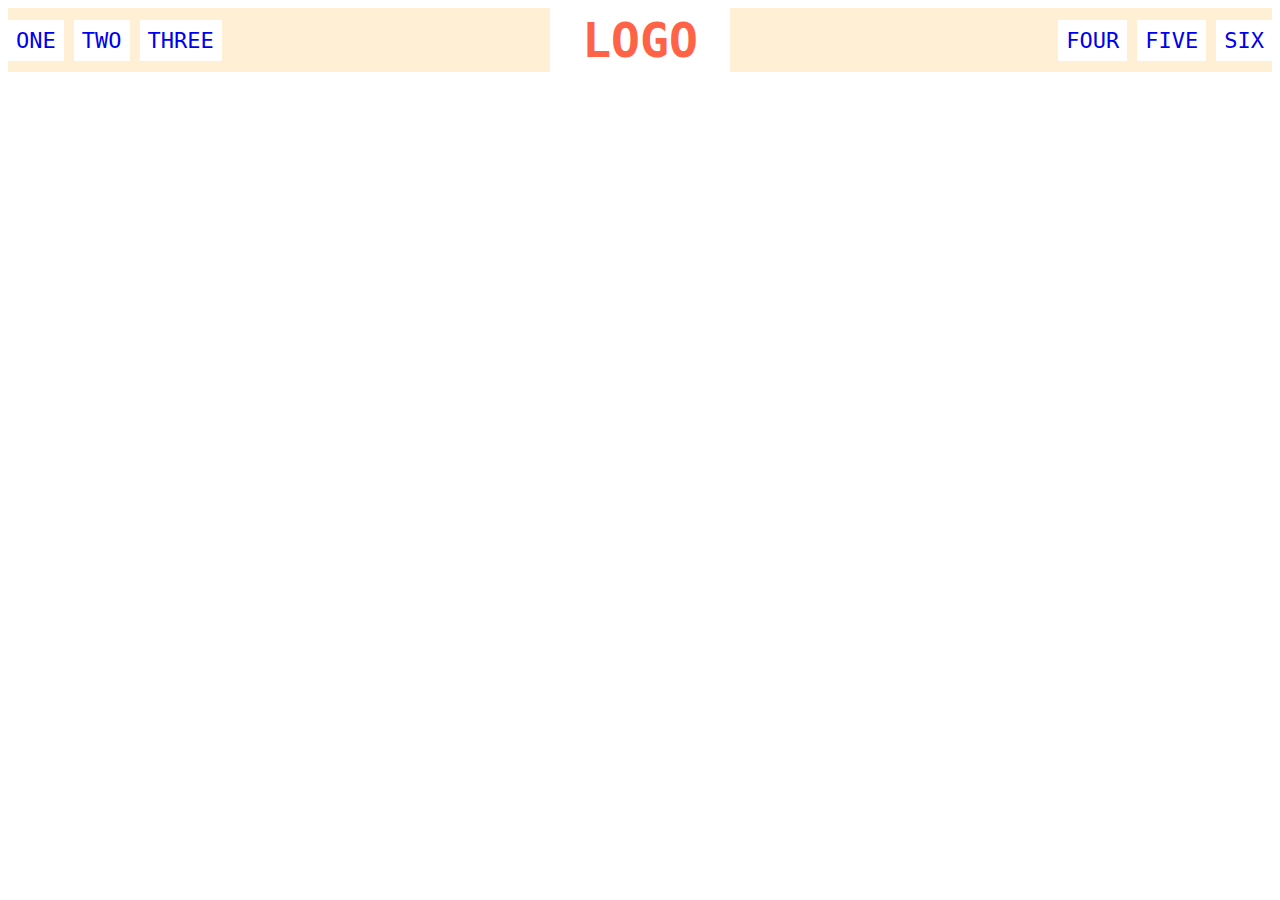
<file: flex/02-flex-header/index.html>
<!DOCTYPE html>
<html lang="en">

<head>
  <meta charset="UTF-8">
  <meta http-equiv="X-UA-Compatible" content="IE=edge">
  <meta name="viewport" content="width=device-width, initial-scale=1.0">
  <title>Flex Header</title>
  <link rel="stylesheet" href="style.css">
</head>

<body>
  <div class="header">
    <div class="left-links">
      <ul>
        <li><a href="#">ONE</a></li>
        <li><a href="#">TWO</a></li>
        <li><a href="#">THREE</a></li>
      </ul>
    </div>
    <div class="logo">LOGO</div>
    <div class="right-links">
      <ul>
        <li><a href="#">FOUR</a></li>
        <li><a href="#">FIVE</a></li>
        <li><a href="#">SIX</a></li>
      </ul>
    </div>
  </div>
</body>

</html>
</file>
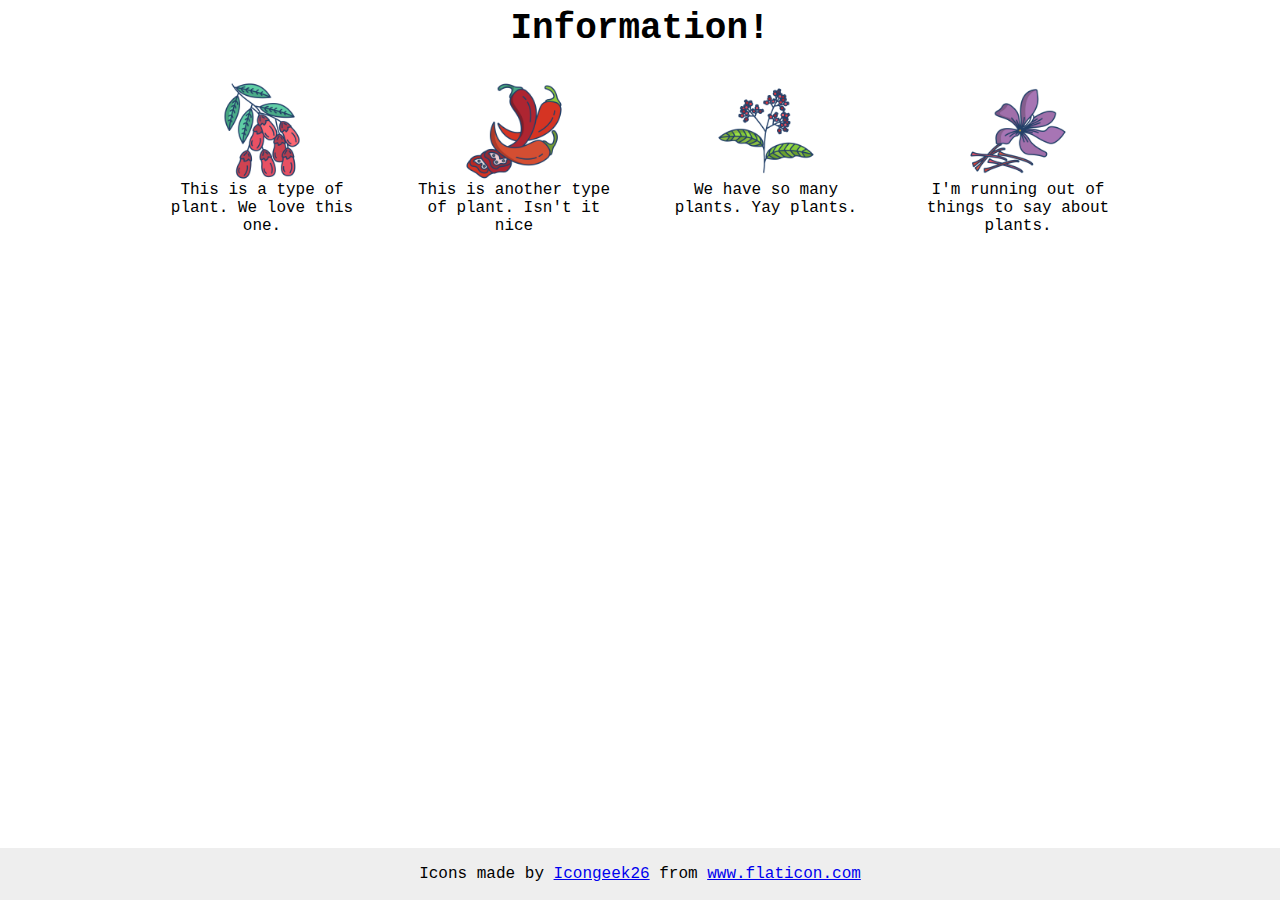
<file: flex/04-flex-information/index.html>
<!DOCTYPE html>
<html lang="en">
  <head>
    <meta charset="UTF-8" />
    <meta http-equiv="X-UA-Compatible" content="IE=edge" />
    <meta name="viewport" content="width=device-width, initial-scale=1.0" />
    <title>Information</title>
    <link rel="stylesheet" href="style.css" />
  </head>

  <body>
    <div class="title">Information!</div>
    <div id="main">
      <div class="infos">
        <img src="./images/barberry.png" alt="barberry" />
        <div class="text">This is a type of plant. We love this one.</div>
      </div>
      <div class="infos">
        <img src="./images/chilli.png" alt="chili" />
        <div class="text">This is another type of plant. Isn't it nice</div>
      </div>
      <div class="infos">
        <img src="./images/pepper.png" alt="pepper" />
        <div class="text">We have so many plants. Yay plants.</div>
      </div>
      <div class="infos">
        <img src="./images/saffron.png" alt="saffron" />
        <div class="text">I'm running out of things to say about plants.</div>
      </div>
    </div>

    <!-- disregard this section, it's here to give attribution to the creator of these icons -->
    <div class="footer">
      <div>
        Icons made by
        <a href="https://www.flaticon.com/authors/icongeek26" title="Icongeek26"
          >Icongeek26</a
        >
        from
        <a href="https://www.flaticon.com/" title="Flaticon"
          >www.flaticon.com</a
        >
      </div>
    </div>
  </body>
</html>
</file>
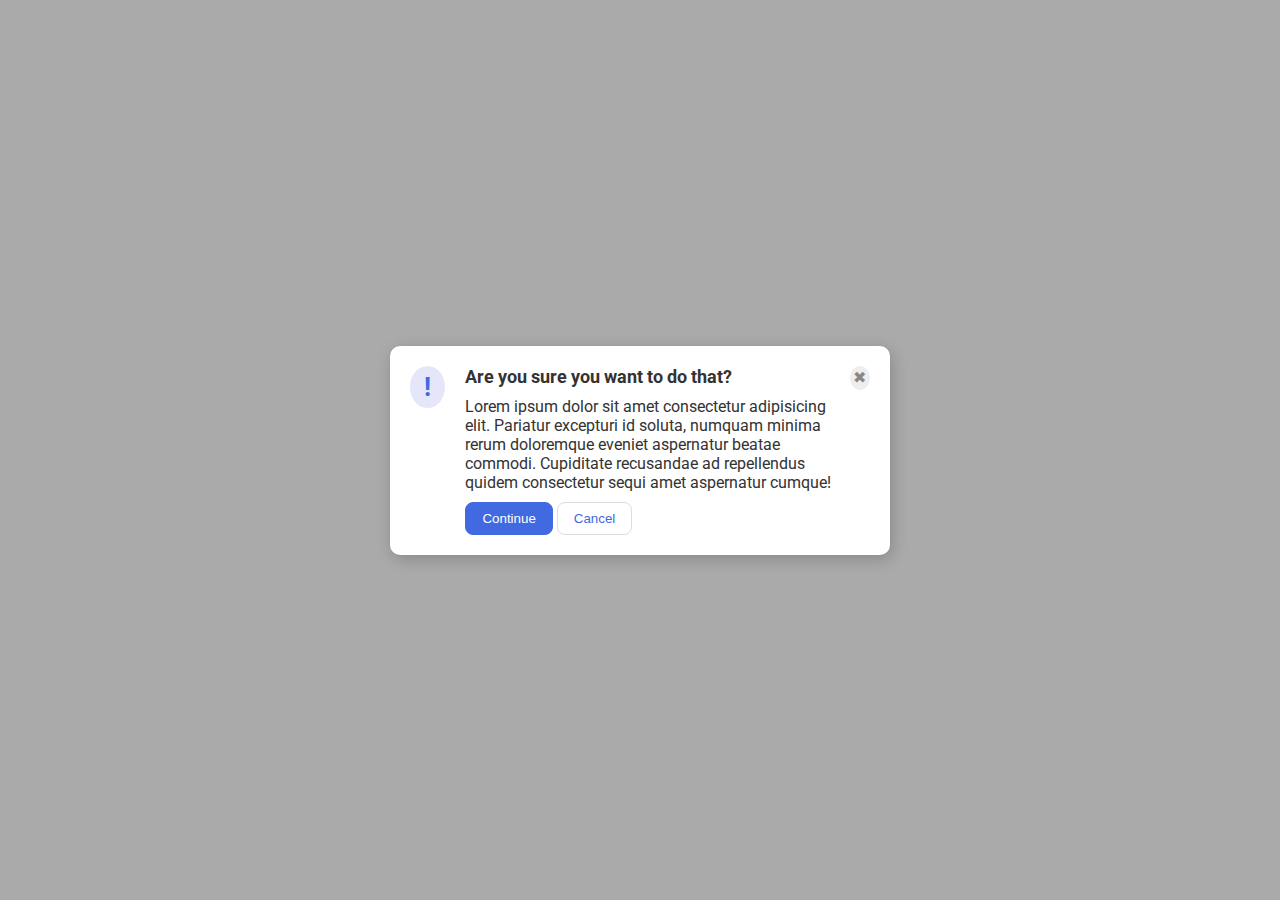
<file: flex/05-flex-modal/index.html>
<!DOCTYPE html>
<html lang="en">
  <head>
    <meta charset="UTF-8" />
    <meta http-equiv="X-UA-Compatible" content="IE=edge" />
    <meta name="viewport" content="width=device-width, initial-scale=1.0" />
    <link rel="stylesheet" href="style.css" />
    <title>Modal</title>
  </head>
  <body>
    <div class="modal">
      <div class="icon">!</div>
      <div class="inner">
        <div class="header">Are you sure you want to do that?</div>
        <div class="text">
          Lorem ipsum dolor sit amet consectetur adipisicing elit. Pariatur
          excepturi id soluta, numquam minima rerum doloremque eveniet
          aspernatur beatae commodi. Cupiditate recusandae ad repellendus quidem
          consectetur sequi amet aspernatur cumque!
        </div>
        <div>
          <button class="continue">Continue</button>
          <button class="cancel">Cancel</button>
        </div>
      </div>
      <div class="close-button">✖</div>
    </div>
  </body>
</html>
</file>
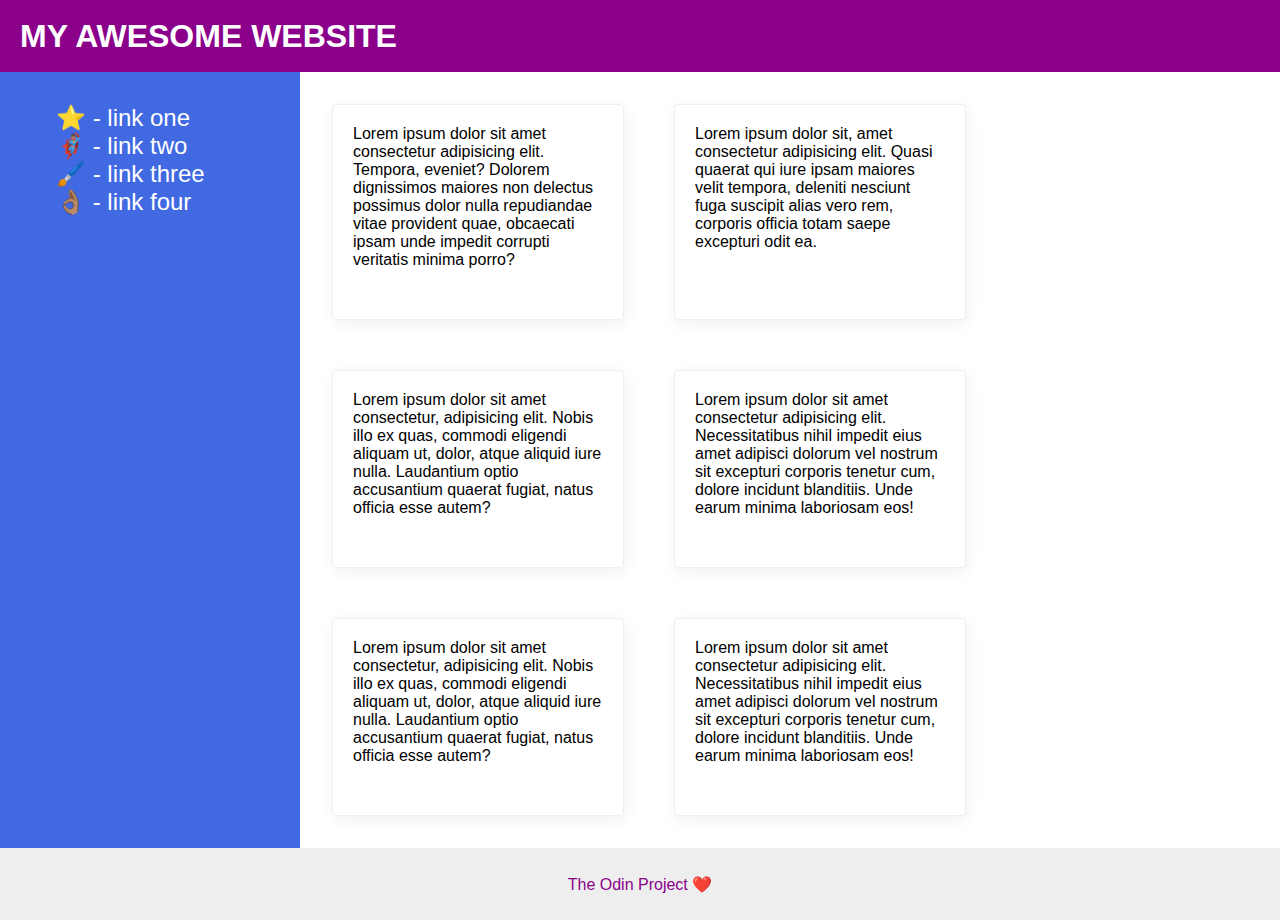
<file: flex/07-flex-layout-2/index.html>
<!DOCTYPE html>
<html lang="en">
  <head>
    <meta charset="UTF-8" />
    <meta http-equiv="X-UA-Compatible" content="IE=edge" />
    <meta name="viewport" content="width=device-width, initial-scale=1.0" />
    <title>The Holy Grail</title>
    <link rel="stylesheet" href="style.css" />
  </head>
  <body>
    <div class="header">MY AWESOME WEBSITE</div>
    <div class="content">
      <div class="sidebar">
        <ul>
          <li><a href="google.com">⭐ - link one</a></li>
          <li><a href="google.com">🦸🏽‍♂️ - link two</a></li>
          <li><a href="google.com">🖌️ - link three</a></li>
          <li><a href="google.com">👌🏽 - link four</a></li>
        </ul>
      </div>
      <div class="cards">
        <div class="card">
          Lorem ipsum dolor sit amet consectetur adipisicing elit. Tempora,
          eveniet? Dolorem dignissimos maiores non delectus possimus dolor nulla
          repudiandae vitae provident quae, obcaecati ipsam unde impedit
          corrupti veritatis minima porro?
        </div>
        <div class="card">
          Lorem ipsum dolor sit, amet consectetur adipisicing elit. Quasi
          quaerat qui iure ipsam maiores velit tempora, deleniti nesciunt fuga
          suscipit alias vero rem, corporis officia totam saepe excepturi odit
          ea.
        </div>
        <div class="card">
          Lorem ipsum dolor sit amet consectetur, adipisicing elit. Nobis illo
          ex quas, commodi eligendi aliquam ut, dolor, atque aliquid iure nulla.
          Laudantium optio accusantium quaerat fugiat, natus officia esse autem?
        </div>
        <div class="card">
          Lorem ipsum dolor sit amet consectetur adipisicing elit.
          Necessitatibus nihil impedit eius amet adipisci dolorum vel nostrum
          sit excepturi corporis tenetur cum, dolore incidunt blanditiis. Unde
          earum minima laboriosam eos!
        </div>
        <div class="card">
          Lorem ipsum dolor sit amet consectetur, adipisicing elit. Nobis illo
          ex quas, commodi eligendi aliquam ut, dolor, atque aliquid iure nulla.
          Laudantium optio accusantium quaerat fugiat, natus officia esse autem?
        </div>
        <div class="card">
          Lorem ipsum dolor sit amet consectetur adipisicing elit.
          Necessitatibus nihil impedit eius amet adipisci dolorum vel nostrum
          sit excepturi corporis tenetur cum, dolore incidunt blanditiis. Unde
          earum minima laboriosam eos!
        </div>
      </div>
    </div>

    <div class="footer">The Odin Project ❤️</div>
  </body>
</html>
</file>
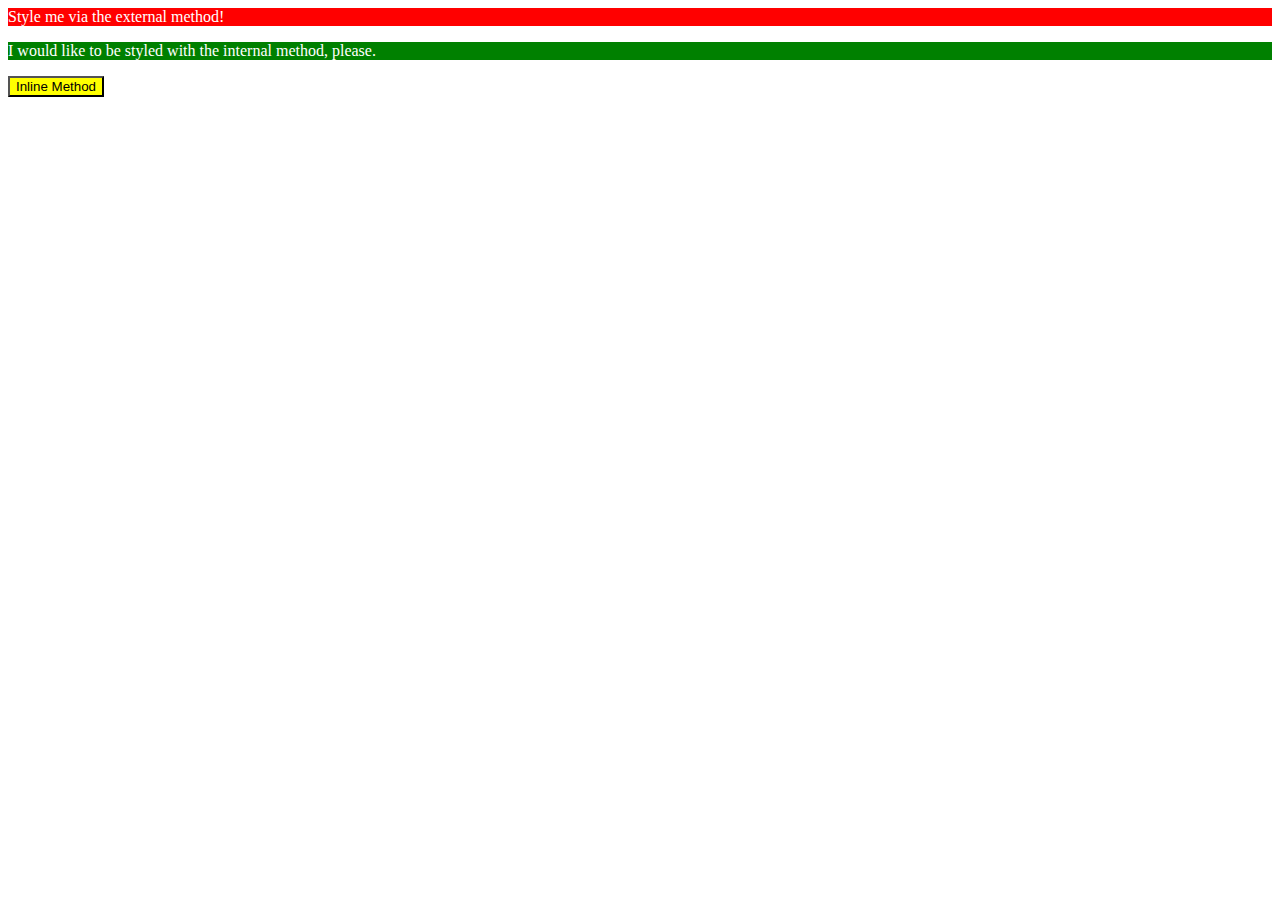
<file: foundations/01-css-methods/index.html>
<!DOCTYPE html>
<html lang="en">

<head>
  <meta charset="UTF-8">
  <meta http-equiv="X-UA-Compatible" content="IE=edge">
  <meta name="viewport" content="width=device-width, initial-scale=1.0">
  <title>Methods for Adding CSS</title>
  <link rel="stylesheet" href="style.css">
  <style>
    p {
      background-color: green;
      color: white;
    }
  </style>
</head>

<body>
  <div>Style me via the external method!</div>
  <p>I would like to be styled with the internal method, please.</p>
  <button style="background-color: yellow;">Inline Method</button>
</body>

</html>
</file>
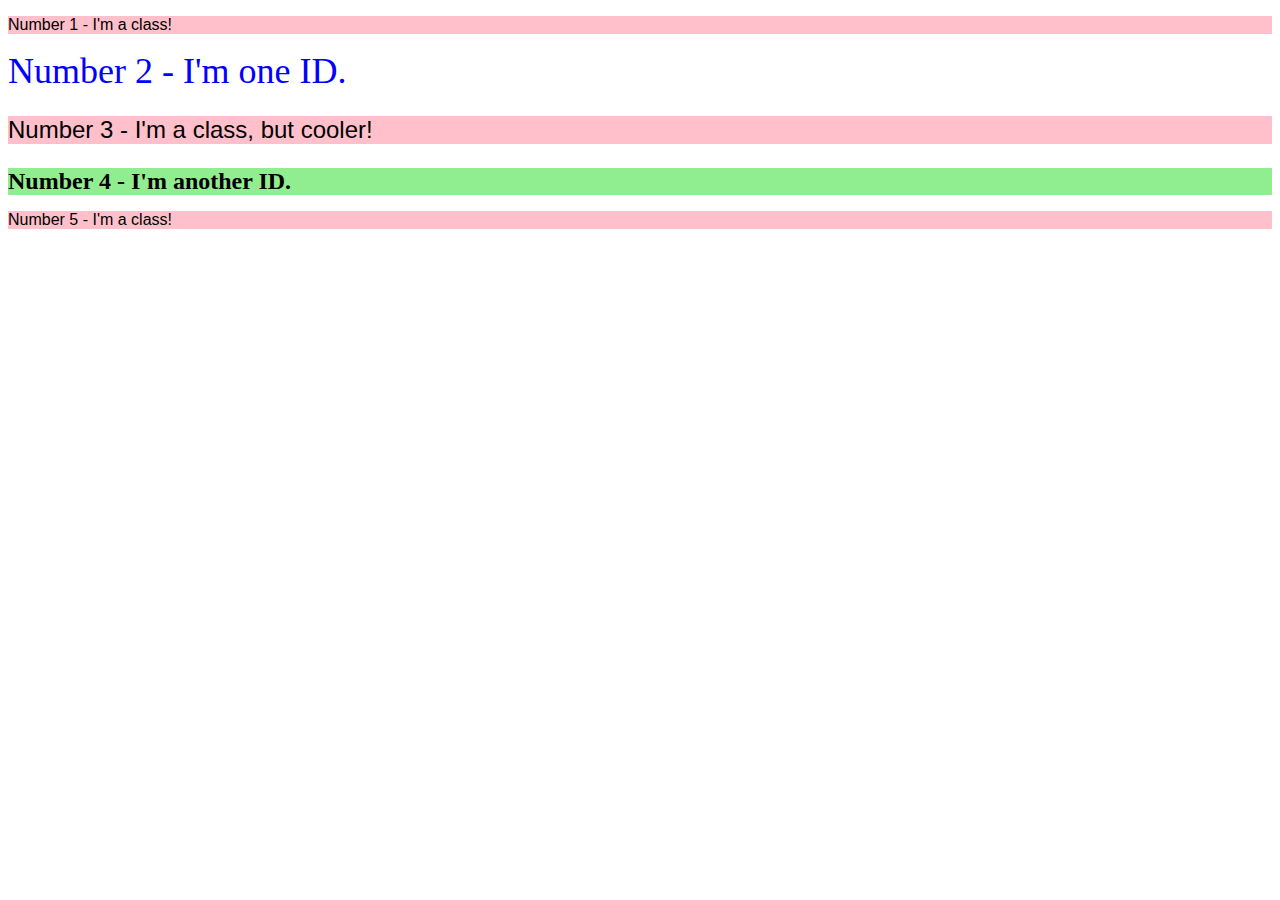
<file: foundations/02-class-id-selectors/index.html>
<!DOCTYPE html>
<html lang="en">

<head>
  <meta charset="UTF-8">
  <meta http-equiv="X-UA-Compatible" content="IE=edge">
  <meta name="viewport" content="width=device-width, initial-scale=1.0">
  <title>Clnass and ID Selectors</title>
  <link rel="stylesheet" href="style.css">
</head>

<body>
  <p class="odd">Number 1 - I'm a class!</p>
  <div class="even" id="second">Number 2 - I'm one ID.</div>
  <p class="odd" id="third">Number 3 - I'm a class, but cooler!</p>
  <div class="even" id="fourth">Number 4 - I'm another ID.</div>
  <p class="odd">Number 5 - I'm a class!</p>
</body>

</html>
</file>
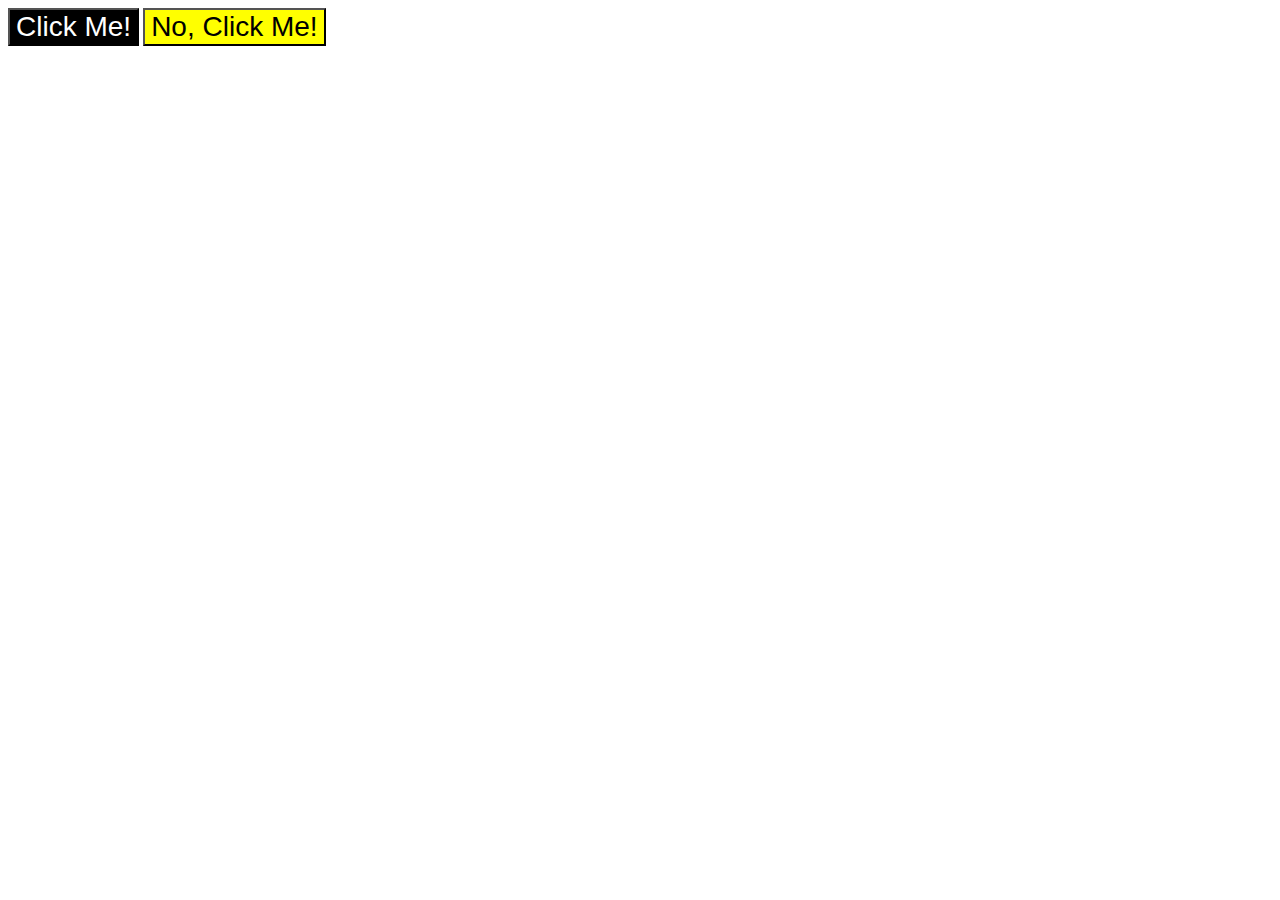
<file: foundations/03-grouping-selectors/index.html>
<!DOCTYPE html>
<html lang="en">

<head>
  <meta charset="UTF-8">
  <meta http-equiv="X-UA-Compatible" content="IE=edge">
  <meta name="viewport" content="width=device-width, initial-scale=1.0">
  <title>Grouping Selectors</title>
  <link rel="stylesheet" href="style.css">
</head>

<body>
  <button class="first">Click Me!</button>
  <button class="second">No, Click Me!</button>
</body>

</html>
</file>
<file: flex/02-flex-header/style.css>
.header{
  font-family: monospace;
  background: papayawhip;
  display: flex;
  justify-content: space-between;
  align-items: center;
}

.logo {
  font-size: 48px;
  font-weight: 900;
  color: tomato;
  background: white;
  padding: 4px 32px;
}


ul {
  /* this removes the dots on the list items*/
  list-style-type: none;
  padding: 0;
  display: flex;
  margin: 0;
  gap: 10px;
}

a {
  font-size: 22px;
  background: white;
  padding: 8px;
  /* this removes the line under the links */
  text-decoration: none;
}
</file>
<file: flex/04-flex-information/style.css>
body {
  font-family: "Courier New", Courier, monospace;
}

img {
  width: 100px;
  height: 100px;
}

.title {
  font-size: 36px;
  font-weight: 900;
  text-align: center;
  margin-bottom: 32px;
}
.text {
  text-align: center;
}
#main {
  display: flex;
  flex-direction: row;
  justify-content: center;
  gap: 52px;
  padding: 0 52px;
}
.infos {
  width: 200px;
  display: flex;
  flex-direction: column;
  align-items: center;
}
/* do not edit this footer */
.footer {
  position: fixed;
  bottom: 0;
  left: 0;
  right: 0;
  height: 52px;
  display: flex;
  align-items: center;
  justify-content: center;
  background: #eee;
}
</file>
<file: flex/05-flex-modal/style.css>
@import url("https://fonts.googleapis.com/css2?family=Roboto:wght@400;700&display=swap");

html,
body {
  height: 100%;
}

body {
  font-family: Roboto, sans-serif;
  margin: 0;
  background: #aaa;
  color: #333;
  /* I'll give you this one for free lol */
  display: flex;
  align-items: center;
  justify-content: center;
}

.modal {
  background: white;
  width: 480px;
  border-radius: 10px;
  box-shadow: 2px 4px 16px rgba(0, 0, 0, 0.2);
  padding: 20px 0;
  padding-right: 20px;
  display: flex;
  flex-direction: row;
}

.inner {
  display: flex;
  flex-direction: column;
  gap: 10px;
  flex-shrink: 5;
}

.header {
  font-size: large;
  font-weight: bold;
}
.icon {
  color: royalblue;
  font-size: 26px;
  font-weight: 700;
  background: lavender;
  width: 42px;
  height: 42px;
  border-radius: 50%;
  display: flex;
  align-items: center;
  justify-content: center;
  margin: 0 20px;
}

.close-button {
  background: #eee;
  border-radius: 50%;
  color: #888;
  font-weight: 400;
  font-size: 16px;
  height: 24px;
  width: 24px;
  display: flex;
  align-items: center;
  justify-content: center;
}

button {
  padding: 8px 16px;
  border-radius: 8px;
}

button.continue {
  background: royalblue;
  border: 1px solid royalblue;
  color: white;
}

button.cancel {
  background: white;
  border: 1px solid #ddd;
  color: royalblue;
}
</file>
<file: flex/07-flex-layout-2/style.css>
body {
  font-family: -apple-system, BlinkMacSystemFont, "Segoe UI", Roboto, Oxygen,
    Ubuntu, Cantarell, "Open Sans", "Helvetica Neue", sans-serif;
  margin: 0;
  min-height: 100vh;
}

.header {
  height: 72px;
  background: darkmagenta;
  color: white;
}

.footer {
  height: 72px;
  background: #eee;
  color: darkmagenta;
}

.sidebar {
  width: 300px;
  background: royalblue;
}

.card {
  border: 1px solid #eee;
  box-shadow: 2px 4px 16px rgba(0, 0, 0, 0.06);
  border-radius: 4px;
}

body {
  display: flex;
  flex-direction: column;
}
.header {
  display: flex;
  align-items: center;
  padding-left: 20px;
  font-size: 32px;
  font-weight: 900;
}
.content {
  display: flex;
  flex: 1 1 auto;
  margin: 0;
}
.sidebar {
  display: block;
  flex: 0 0 268px;
  padding: 16px;
}
ul {
  list-style-type: none;
}
a {
  text-decoration: none;
  color: white;
  font-size: 24px;
}
.cards {
  display: flex;
  flex-flow: row wrap;
  padding: 32px;
  gap: 50px;
}
.card {
  display: flex;
  flex: 0 0 250px;
  padding: 20px;
  padding-bottom: 50px;
}
.footer {
  display: flex;
  justify-content: center;
  align-items: center;
}
</file>
<file: foundations/01-css-methods/style.css>
div{
    background-color: red;
    color: white;
}
</file>
<file: foundations/02-class-id-selectors/style.css>
.odd{
    background-color: pink;
    font-family: Verdana, sans-serif;
}
#second{
    color: blue;
    font-size: 36px;
}
#third{
    font-size: 24px;
}
#fourth{
    background-color: lightgreen;
    font-size: 24px;
    font-weight: bold;
}
</file>
<file: foundations/03-grouping-selectors/style.css>
.first, .second{
    font-size: 28px;
    font-family: Helvetica, 'Times New Roman', sans-serif;
}
.first{
    background-color: black;
    color: white;
}
.second{
    background: yellow;
}
</file>
